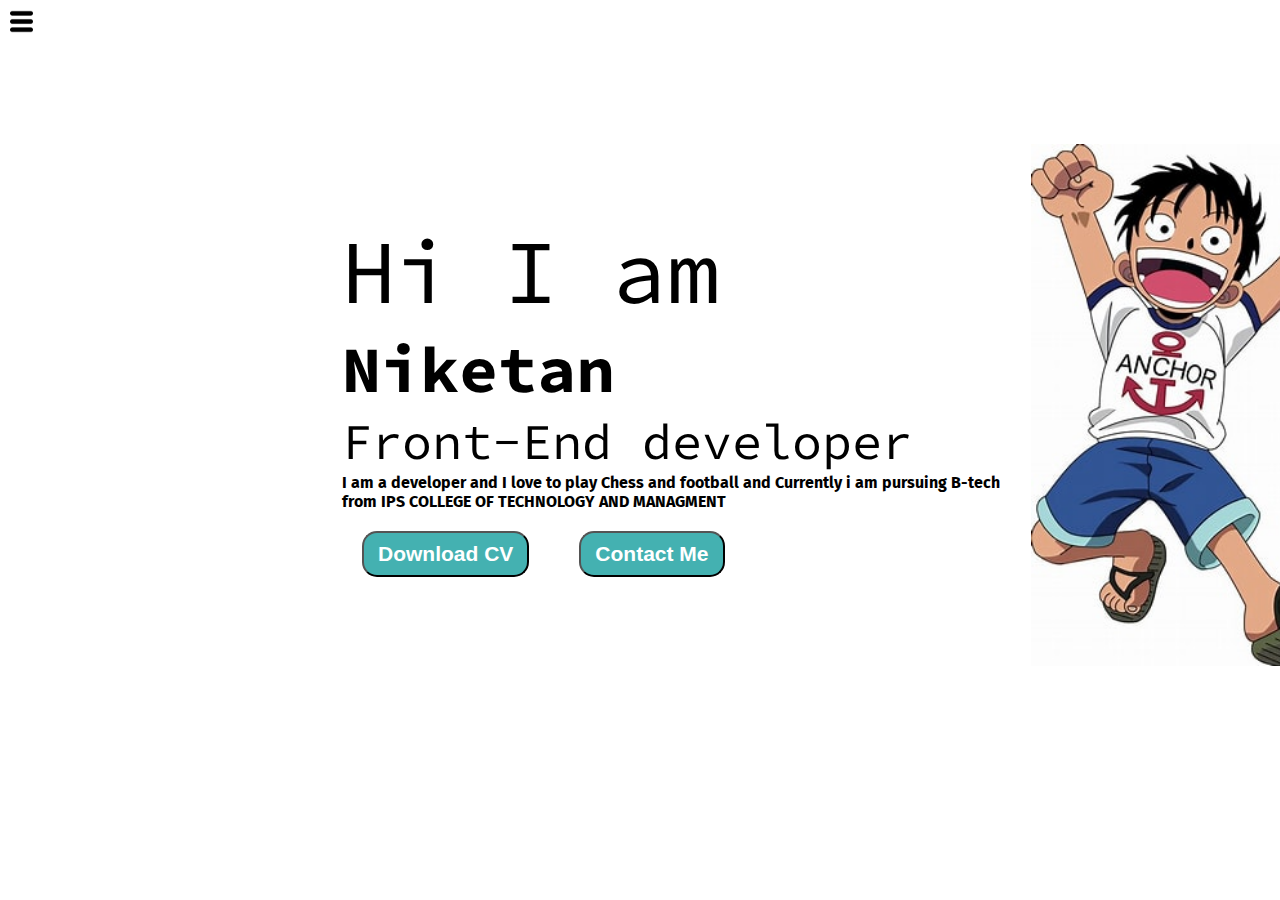
<file: index.html>
<!DOCTYPE html>
<html lang="en">
<head>
    <meta charset="UTF-8">
    <meta http-equiv="X-UA-Compatible" content="IE=edge">
    <meta name="viewport" content="width=device-width, initial-scale=1.0">
    <title>A Portfoliyu website</title>
    <link rel="stylesheet" href="style.css">
    <script src="script.js"defer></script>
</head>
<body>
<div class="container">
    <div class="sidebar sidebarGo">
       <nav>
        <ul>
            <li><a href ="/">Home</a></li>
            <li><a href ="/intro.html">My Intro</a></li>
            <li><a href ="/services.html">Project</a></li>
            <li><a href ="/blog.html">Blog</a></li>
            <li><a href ="/contact.html">Contact Me</a></li>
        </ul>
       </nav>
    </div>
    <div class="main">
        <div class="HamBurger">
        <img class="ham" src="/ham.jpg" alt="" width="23">
        <img class="cross" src="/crosss.png" alt="" width="23">
    </div>
        
        <div class="infoContainer">
            <div class="devinfo">
                <div class="hello">Hi I am</div>
                <div class="name">Niketan</div>
                <div class="about">Front-End developer</div>
                <div class="moreinfo">I am a developer and I love to  play Chess and football and Currently  i am pursuing B-tech from IPS COLLEGE OF TECHNOLOGY AND MANAGMENT</div>
                <div class="buttons">
                    <a href="/CV.text" target="_blank">
                    <button class="btn">Download CV</button></a>
                    <a href="/contact.html"><button class="btn">Contact Me</button></a>
                </div>

            </div>
            <div class="devPic"><img src = "/monkey d luffy.jpeg" alt="luffy">
            </div>
        
        </div>
    </div>

    
</div>


</body>
</html>
</file>
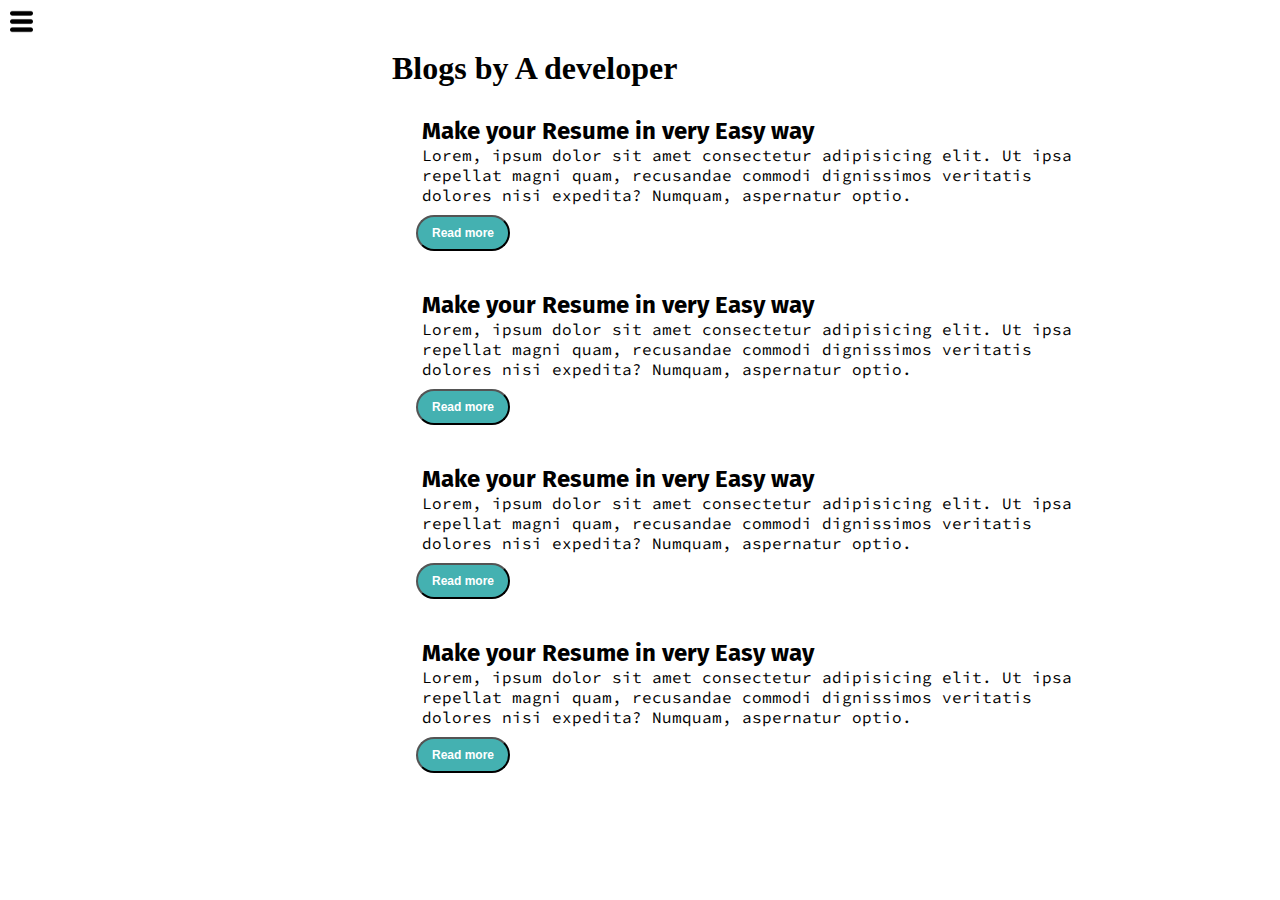
<file: blog.html>
<!DOCTYPE html>
<html lang="en">
<head>
    <meta charset="UTF-8">
    <meta http-equiv="X-UA-Compatible" content="IE=edge">
    <meta name="viewport" content="width=device-width, initial-scale=1.0">
    <title>A Portfoliyu website</title>
    <link rel="stylesheet" href="style.css">
    <script src="script.js"defer></script>
</head>
<body>
<div class="container">
    <div class="sidebar sidebarGo">
       <nav>
        <ul>
            <li><a href ="/">Home</a></li>
            <li><a href ="/intro.html">My Intro</a></li>
            <li><a href ="/services.html">Project</a></li>
            <li><a href ="/blog.html">Blog</a></li>
            <li><a href ="/contact.html">Contact Me</a></li>
        </ul>
       </nav>
    </div>
    <div class="main">
        <div class="HamBurger">
            <img class="ham" src="/ham.jpg" alt="" width="23">
            <img class="cross" src="/crosss.png" alt="" width="23">
            </div>
        <div class="blogContainer">
            <h1>Blogs by  A developer</h1>
            <div class="blogItems">
                <h2>Make your Resume in very Easy way</h2>
                <p>Lorem, ipsum dolor sit amet consectetur adipisicing elit. Ut ipsa repellat magni quam, recusandae commodi dignissimos veritatis dolores nisi expedita? Numquam, aspernatur optio.</p>
                <button type="submit" class="btn btn-sm">Read more</button>
            </div>
            <div class="blogItems">
                <h2>Make your Resume in very Easy way</h2>
                <p>Lorem, ipsum dolor sit amet consectetur adipisicing elit. Ut ipsa repellat magni quam, recusandae commodi dignissimos veritatis dolores nisi expedita? Numquam, aspernatur optio.</p>
                <button type="submit" class="btn btn-sm">Read more</button>
            </div>
            <div class="blogItems">
                <h2>Make your Resume in very Easy way</h2>
                <p>Lorem, ipsum dolor sit amet consectetur adipisicing elit. Ut ipsa repellat magni quam, recusandae commodi dignissimos veritatis dolores nisi expedita? Numquam, aspernatur optio.</p>
                <button type="submit" class="btn btn-sm">Read more</button>
            </div>
            <div class="blogItems">
                <h2>Make your Resume in very Easy way</h2>
                <p>Lorem, ipsum dolor sit amet consectetur adipisicing elit. Ut ipsa repellat magni quam, recusandae commodi dignissimos veritatis dolores nisi expedita? Numquam, aspernatur optio.</p>
                <button type="submit" class="btn btn-sm">Read more</button>
            </div>

        
           
        
        </div>
    </div>

    
</div>


</body>
</html>
</file>
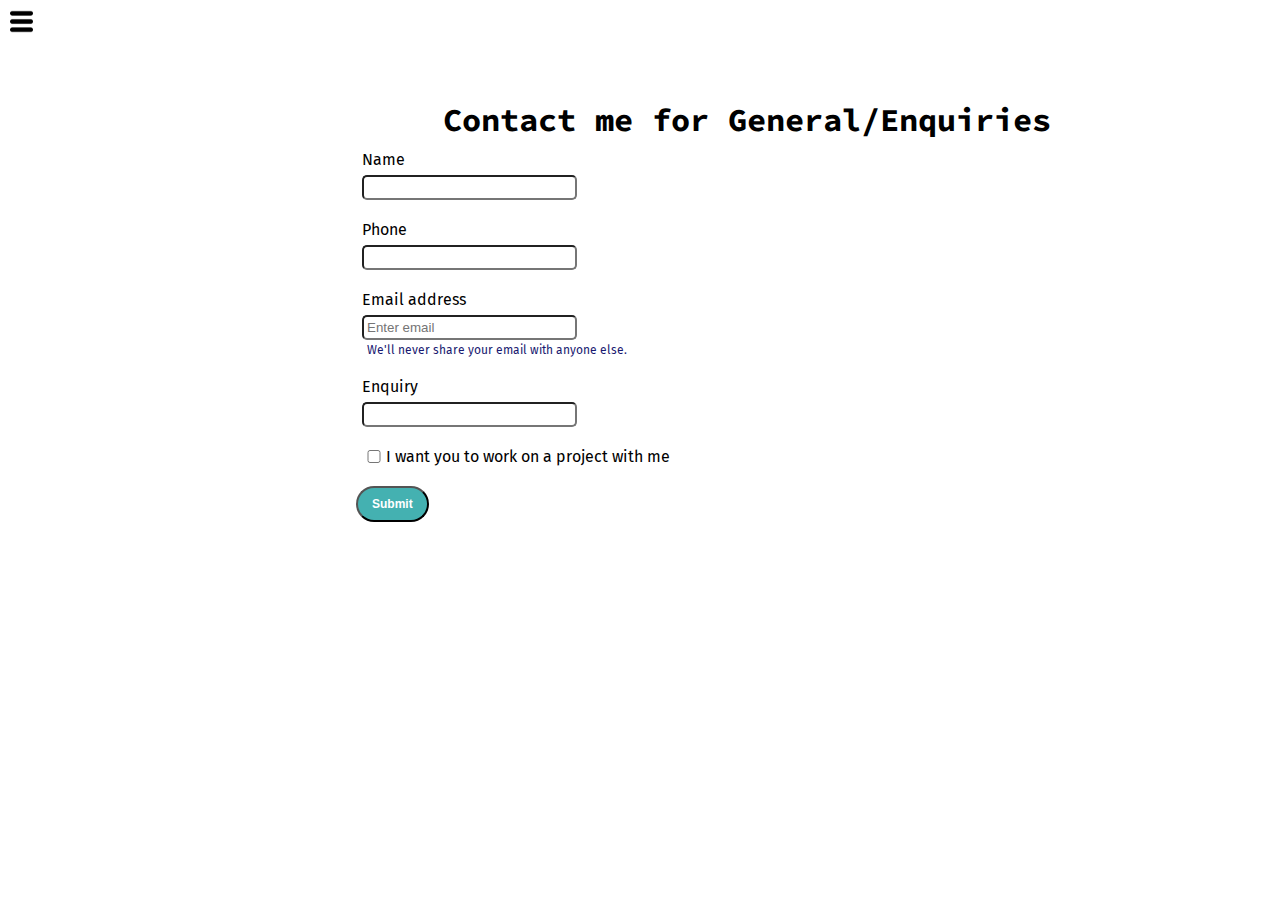
<file: contact.html>
<!DOCTYPE html>
<html lang="en">
<head>
    <meta charset="UTF-8">
    <meta http-equiv="X-UA-Compatible" content="IE=edge">
    <meta name="viewport" content="width=device-width, initial-scale=1.0">
    <title>A Portfoliyu website</title>
    <link rel="stylesheet" href="style.css">
    <script src="script.js"defer></script>
</head>
<body>
<div class="container">
    <div class="sidebar sidebarGo">
       <nav>
        <ul>
            <li><a href ="/">Home</a></li>
            <li><a href ="/intro.html">My Intro</a></li>
            <li><a href ="/services.html">Project</a></li>
            <li><a href ="/blog.html">Blog</a></li>
            <li><a href ="/contact.html">Contact Me</a></li>
        </ul>
       </nav>
    </div>
    <div class="main">
      <div class="HamBurger">
        <img class="ham" src="/ham.jpg" alt="" width="23">
        <img class="cross" src="/crosss.png" alt="" width="23">
        </div>
        <div class="contactForm">
            <h1>Contact me for General/Enquiries</h1>
            <form>
              <div class="mb-3">
                <label for="clientphone" class="form-label">Name</label>
                  <input type="name" class="form-control" id="clientphone" aria-describedby="emailHelp" >
                </div>
                <div class="mb-3">
                  <label for="clientphone" class="form-label">Phone</label>
                    <input type="phone" class="form-control" id="clientphone" aria-describedby="emailHelp" >
                  </div>
                <div class="mb-3">
                  <label for="clientemail" class="form-label">Email address</label>
                  <input type="email" class="form-control" id="clientemail" aria-describedby="emailHelp" placeholder="Enter email">
                  <div id="emailHelp" class="form-text ">We'll never share your email with anyone else.</div>
                </div>
                <div class="mb-3">
                <label for="clientphone" class="form-label">Enquiry</label>
                  <input type="Enquiry" class="form-control" id="clientphone" aria-describedby="emailHelp"
                   >
                </div>
                <div class="mb-3 " id = "form-check">
                  <input type="checkbox" class="form-check-input" id="isclient">
                  <label class="form-check-label" for="isclient">I want you to work on a project with me</label>
                </div>
              
                <button type="submit" class="btn btn-sm">Submit</button>
              
              </form>
          
        
        </div>
    </div>
</div>
</body>
</html>
</file>
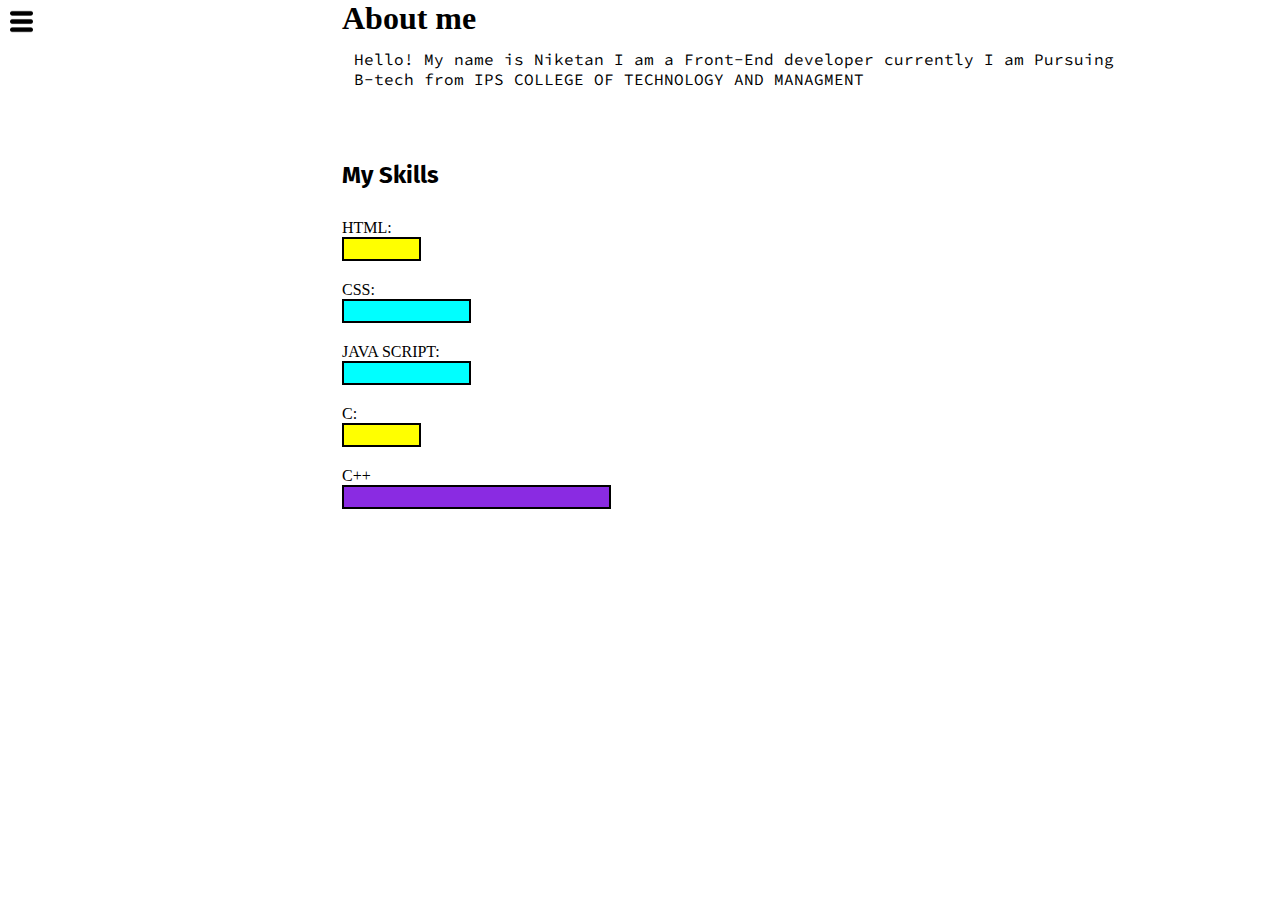
<file: intro.html>
<!DOCTYPE html>
<html lang="en">
<head>
    <meta charset="UTF-8">
    <meta http-equiv="X-UA-Compatible" content="IE=edge">
    <meta name="viewport" content="width=device-width, initial-scale=1.0">
    <title>A Portfoliyu website</title>
    <link rel="stylesheet" href="style.css">
    <script src="script.js"defer></script>
</head>
<body>
<div class="container">
    <div class="sidebar sidebarGo">
        <nav>
         <ul>
             <li><a href ="/">Home</a></li>
             <li><a href ="/intro.html">My Intro</a></li>
             <li><a href ="/services.html">Project</a></li>
             <li><a href ="/blog.html">Blog</a></li>
             <li><a href ="/contact.html">Contact Me</a></li>
         </ul>
        </nav>
     </div>
   
    <div class="main">
        <div class="HamBurger">
            <img class="ham" src="/ham.jpg" alt="" width="23">
            <img class="cross" src="/crosss.png" alt="" width="23">
            </div>
        <div class="intro">
            
                <h1>About me</h1>
                <p>Hello! My name is Niketan I am a Front-End developer currently I am Pursuing B-tech from IPS COLLEGE OF TECHNOLOGY AND MANAGMENT  </p>
                <h2>My Skills</h2>
                <div class="SkillContainer">
                  <div class="SkillItem"></div>HTML:<div class="Skill t5"></div>
                  <div class="SkillItem"></div> CSS:<div class="Skill fifty"></div>
                  <div class="SkillItem"></div>JAVA SCRIPT:<div class="Skill fifty"></div>
                  <div class="SkillItem"></div>C:<div class="Skill t5"></div>
                  <div class="SkillItem"></div>C++<div class="Skill hundered"></div>

              
            </div>
        
        </div>
    </div>

    
</div>


</body>
</html>
</file>
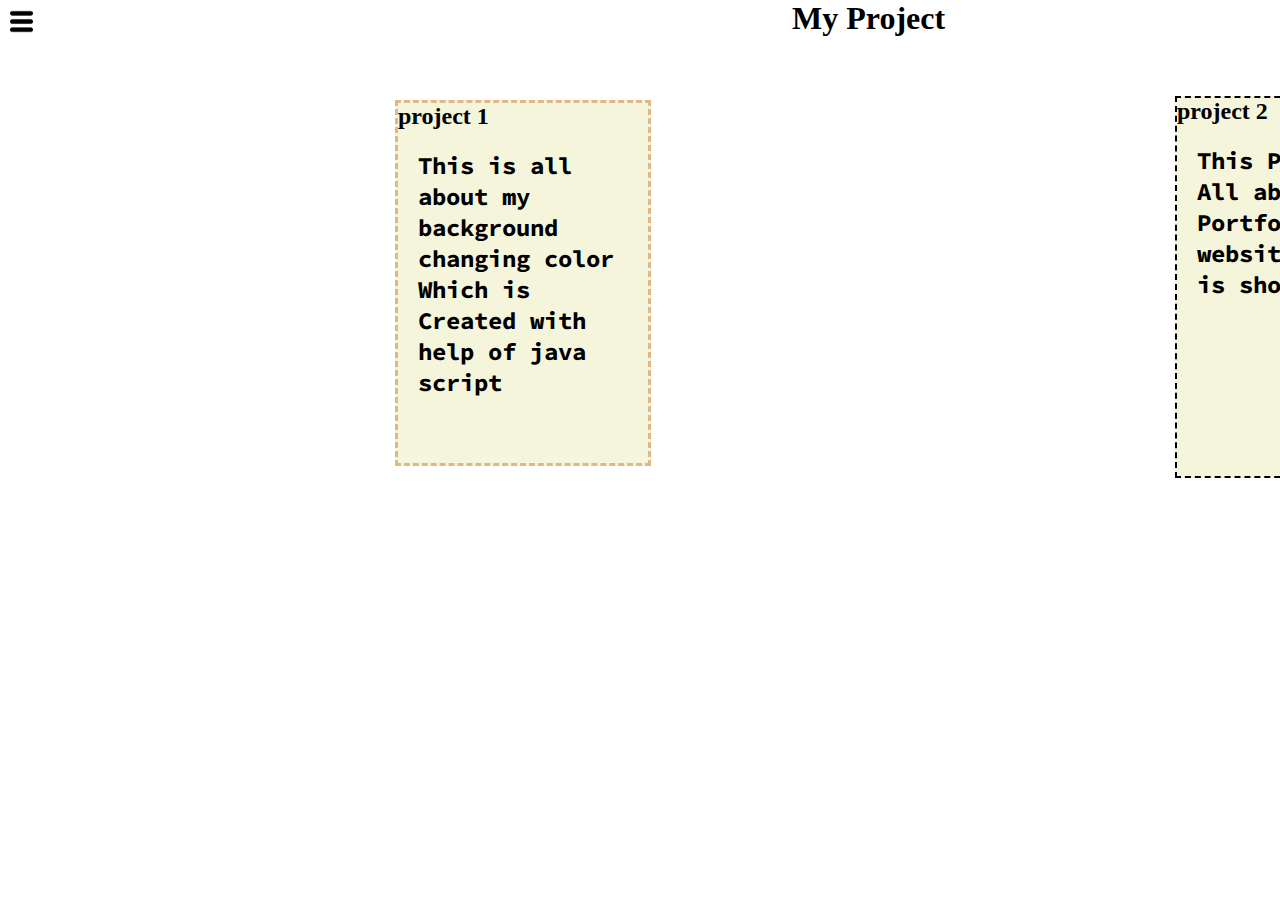
<file: services.html>
<!DOCTYPE html>
<html lang="en">
<head>
    <meta charset="UTF-8">
    <meta http-equiv="X-UA-Compatible" content="IE=edge">
    <meta name="viewport" content="width=device-width, initial-scale=1.0">
    <title>A Portfoliyu website</title>
    <link rel="stylesheet" href="style.css">
    <script src="script.js"defer></script>
</head>
<body>
<div class="container">
    <div class="sidebar sidebarGo">
       <nav>
        <ul>
            <li><a href ="/">Home</a></li>
            <li><a href ="/intro.html">My Intro</a></li>
            <li><a href ="/services.html">project</a></li>
            <li><a href ="/blog.html">Blog</a></li>
            <li><a href ="/contact.html">Contact Me</a></li>
        </ul>
       </nav>
    </div>
    <div class="main">
        <div class="HamBurger">
        <img class="ham" src="/ham.jpg" alt="" width="23">
        <img class="cross" src="/crosss.png" alt="" width="23">
    </div>
    <div class="MyProject">
        <h1>My Project</h1>


        <div class="AllProject">

        <div class="Project1">
            <h2 id="P1">project 1
            <p>This is all about my background changing color Which is Created with help of java script</p>
        </h2>   
            
        </div>
        <div class="Project2">
            <h2 id="P2">project 2
                <p>This Project is All about My Portfoliyu website which is shown to you</p>
            </h2>
        </div>
       
    </div>
</div>
    

        
    </div>           
        
    </div>
</div>


</body>
</html>
</file>
<file: style.css>
@import url('https://fonts.googleapis.com/css2?family=Bebas+Neue&family=Chivo+Mono:wght@100&family=Edu+NSW+ACT+Foundation&family=Fira+Sans&family=Josefin+Sans:ital,wght@1,500&family=Raleway:wght@100&family=Sedgwick+Ave+Display&display=swap');


@import url('https://fonts.googleapis.com/css2?family=Raleway:ital,wght@1,100&family=Roboto+Mono:ital,wght@0,300;0,400;1,300&family=Rubik:wght@300&family=Source+Code+Pro:ital,wght@1,300&display=swap');

*{
    margin: 0;
    padding: 0;
        
}

.sidebar{
    position: absolute;
    background-color: rgb(231, 229, 229);
    font-family: 'Fira Sans', sans-serif;
    height: 100vh;
    transition: transform 0.3s ease-out;
}
.sidebar nav{
   padding: 45px;
   width: 15vh;
}
.sidebar nav li{
    list-style: none;
    font-size: 20px;
    padding: 33px 0px;
}
.sidebar nav li a{
    text-decoration: none;
    color: black;
}

.main{
    /* background-color: yellow; */
    width: 90vh;
   padding-left: 38vh;
}
.container{
display: flex;
}
.infoContainer{
    /* background-color: rgb(255, 0, 221); */
    height: 58vh;
    width: 80vw;
    margin: 144px auto;
    display: flex;
    justify-content: space-around ;
}

.devinfo{
    display: flex;
    justify-content: center;
    flex-direction: column;
   font-family: 'Source Code Pro', monospace;
}
.hello{
 font-size: 90px;
 font-family: 'Source Code Pro', monospace;
}
.name{
    font-size: 65px;
    font-weight: bolder;
}
.about{
    font-size: 50px;

}
.moreinfo{
    font-family: 'Fira Sans', sans-serif; 
    font-weight: bold
    
}
.btn {
    padding: 9px 14px;
    border-radius: 15px;
    background-color: rgb(68, 177, 177);
    color: white;
    font-weight: bold;
    font-size: 21px;
    margin: 20px;
    cursor: pointer;

}
.btn:hover{
    background-color: white;
    color: blue;
}
.btn-sm{
border-radius: 74px;
font-size: 12px;
margin: 10px -6px;
}

.devPic img{
    height: 58vh;
  
}
.contactForm{
    font-family: 'Fira Sans', sans-serif;
    padding: 0 20px; 
     padding-top: 100px;
    /* margin-left: 190px;  */
}
.contactForm h1{
    font-family: 'Source Code Pro', monospace; 
    text-align: center;

}
.contactForm form div{
    padding: 10px 0;
    display: flex;
    flex-direction: column;
}
.contactForm form div input{
    width: 16vw;
    border-radius: 5px;
    margin: 6px 0 0 0;
    padding: 3px;
}
#emailHelp{
    font-size: 12px;
    color: midnightblue;
    margin: 0 5px;
    padding: 3px 0 0 0;
}
#form-check{
    flex-direction: row;
    
}
#form-check input{
    width: 24px;
    margin: 3px 0px;
}
.blogContainer{
    margin: 50px 50px;
}

.blogItems{
    margin: 30px;
    font-family: 'Fira Sans', sans-serif;
}
.h1{
    font-family: 'Source Code Pro';
}
 p{
    font-family: 'Source Code Pro';
}
.intro h2{
    font-family: 'Fira Sans', sans-serif;
 margin-top: 72px;
}
.intro p{
    font-family: 'Source Code Pro';
    margin: 12px;
}
.SkillContainer{
  margin-top: 30px;
}
.SkillItem{
    margin-top: 20px;

}
.Skill{
    width: 265px;
    height: 20px;
    background-color: red;
    border: 2px solid black;
}
.hundered{
    
    width: 265px;
    background-color: blueviolet;
}
.fifty{
    width: 125px;
    background-color: aqua;
}
.t5{
    width: 75px;
    background-color: yellow;
}
.sidebarGo{
    transform: translate(-271px,0px);
    position: absolute;
}

.HamBurger{
    position: absolute;
    cursor: pointer;
    top: 10px;
    left: 10px;
}
.cross{
    margin-left: 162px;
}

.MyProject{
 padding-left: 25vh;
}
.MyProject h1{
 padding-left: 25vh;
 
}

.ProjectInfo{
   border-spacing: 20vh;
   
}
.AllProject{
    display: flex;
    width: 20vh;

}
.Project1 #P1{
    background-color: beige;
    width: 250px;
    height: 40vh;
    border-color: burlywood;
    border-style: dashed;
    margin: 63px 2px -8px -172px;
    

}
.Project1 #P1 p{
    font-family: 'Source Code Pro';
margin: 20px;
}
.Project2 #P2{
   background-color: beige;
   width: 250px;
    height: 42vh;
    border-width: 2px;
    border-color: black;
    border-style: dashed;
    margin: 59px 16px 0vh 58vh;
}

.Project2 #P2 p{
    font-family: 'Source Code Pro';
    margin: 20px;
}
</file>
